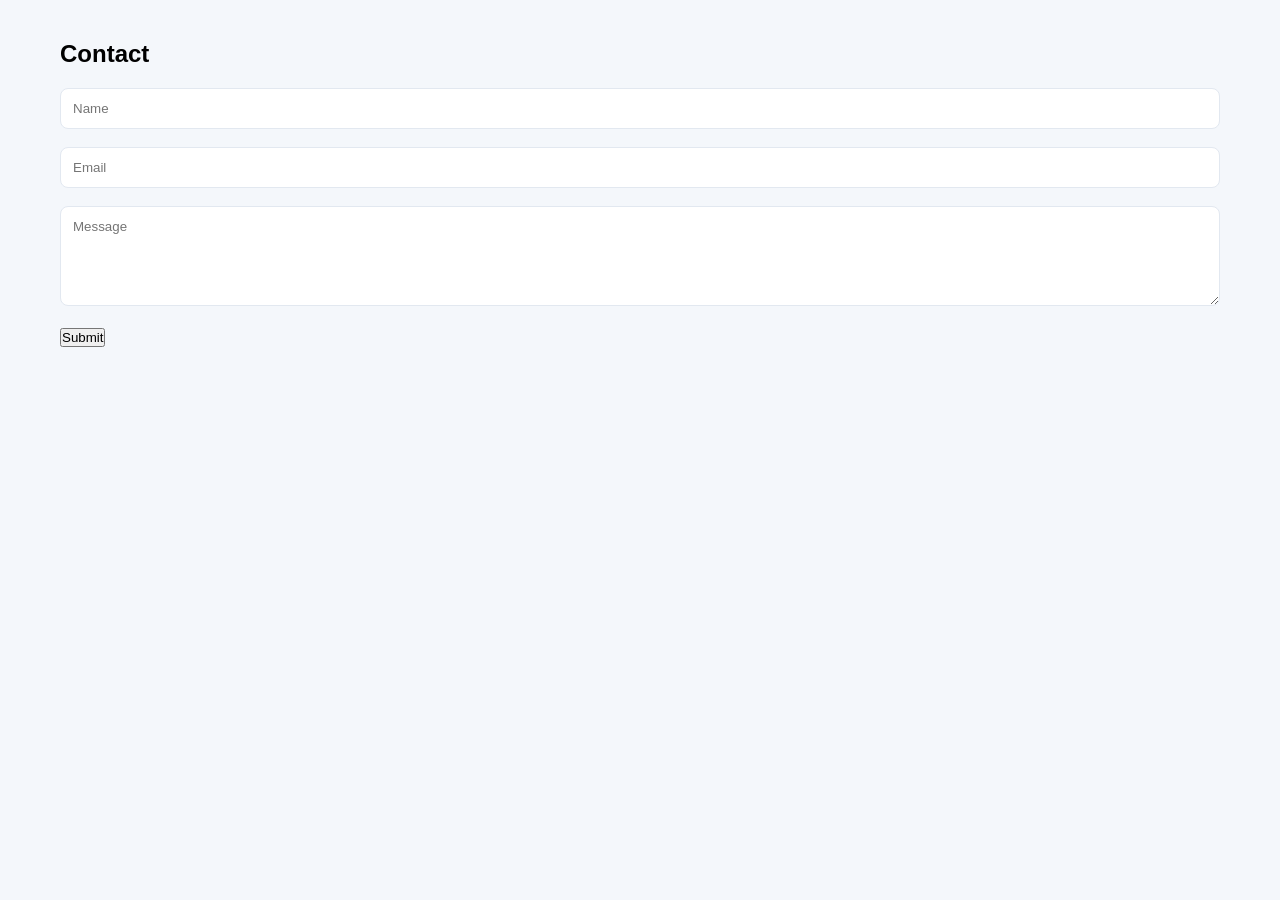
<file: contact.html>
<!DOCTYPE html>
<html>
<head>
    <title>Contact</title>
    <link rel="stylesheet" href="style.css">
</head>
<body>

<!-- NAVBAR -->

<div class="container">
    <h2>Contact</h2>
    <input type="text" placeholder="Name"><br><br>
    <input type="email" placeholder="Email"><br><br>
    <textarea placeholder="Message"></textarea><br><br>
    <button>Submit</button>
</div>

<script src="script.js"></script>
</body>
</html>
</file>
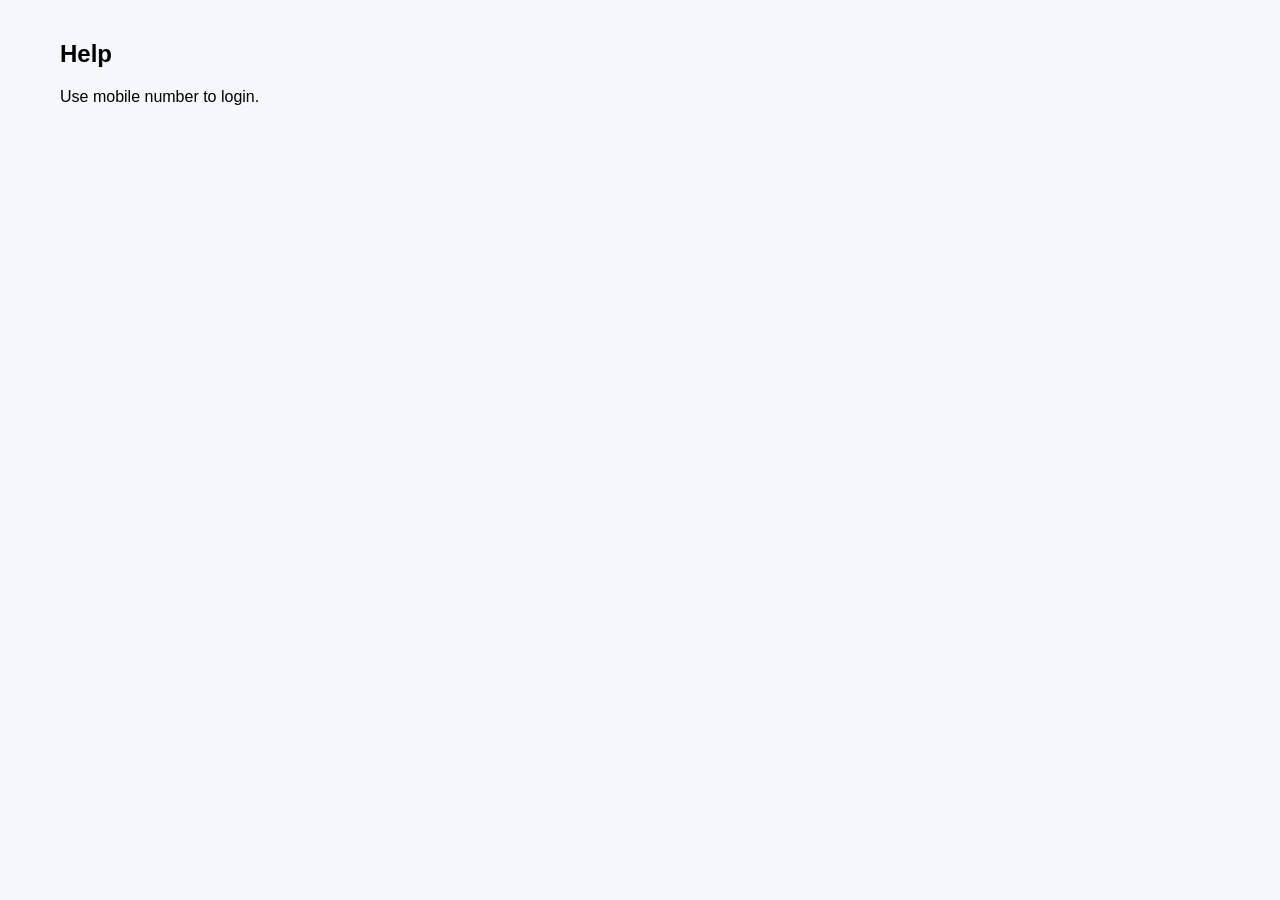
<file: help.html>
<!DOCTYPE html>
<html>
<head>
    <title>Help</title>
    <link rel="stylesheet" href="style.css">
</head>
<body>

<!-- NAVBAR -->

<div class="container">
    <h2>Help</h2>
    <p>Use mobile number to login.</p>
</div>

<script src="script.js"></script>
</body>
</html>
</file>
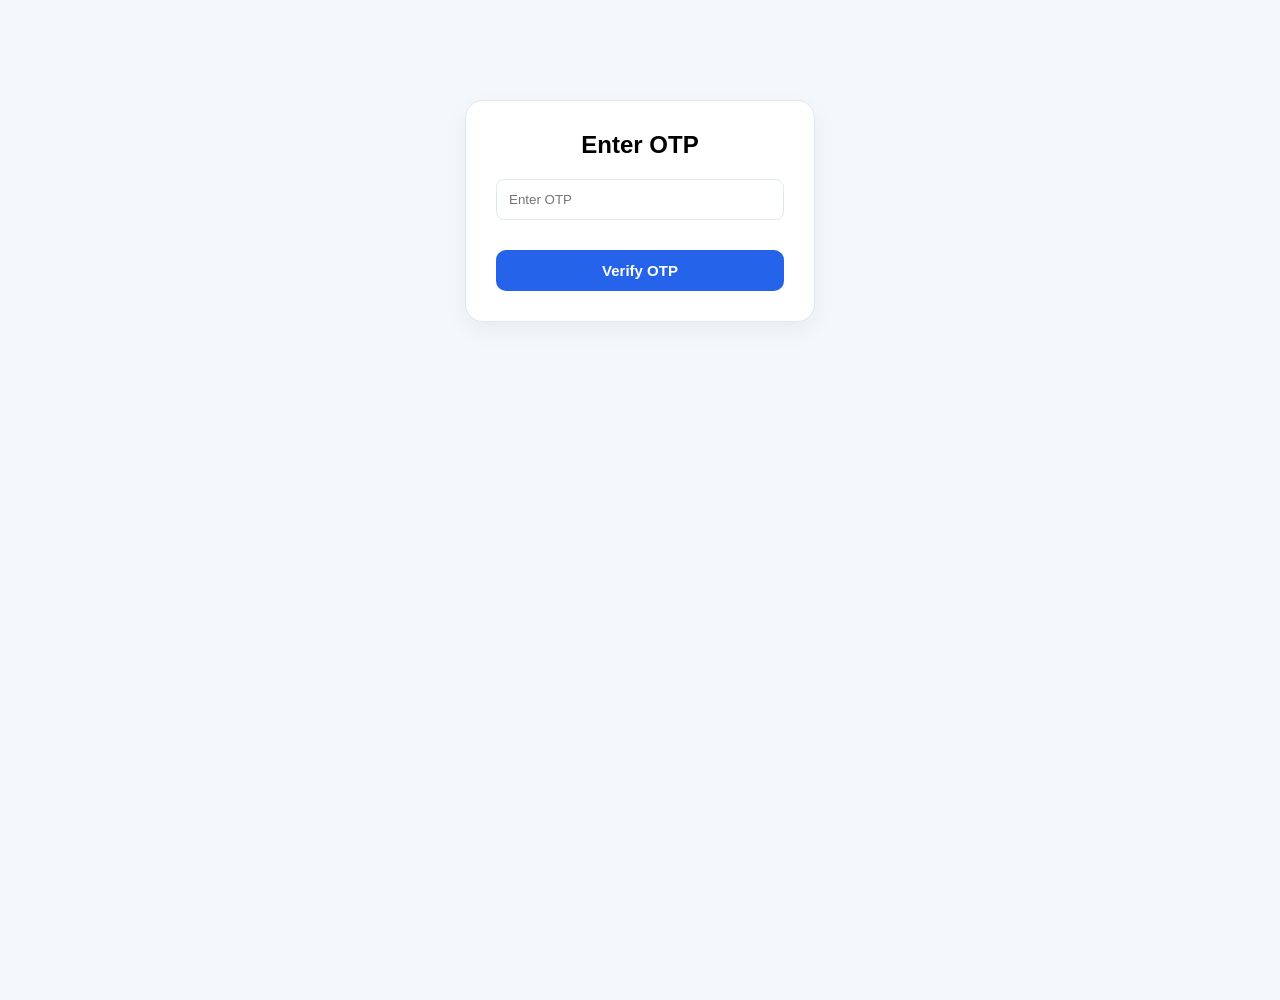
<file: otp.html>
<!DOCTYPE html>
<html>
<head>
  <title>OTP Verification</title>
  <link rel="stylesheet" href="style.css">
</head>
<body>

<div class="card" style="margin:100px auto; text-align:center; width:350px;">
  <h2>Enter OTP</h2>

  <input type="text" id="otpInput" placeholder="Enter OTP" maxlength="4"><br><br>

  <button class="btn" onclick="checkOTP()">Verify OTP</button>
</div>

<script src="script.js"></script>

<script>
  const otp = Math.floor(1000 + Math.random() * 9000);

  localStorage.setItem("otp", otp);

  setTimeout(() => {
    alert("📩 OTP sent to your mobile number");
    alert("Your OTP is: " + otp);
  }, 800);
</script>

</body>
</html>
</file>
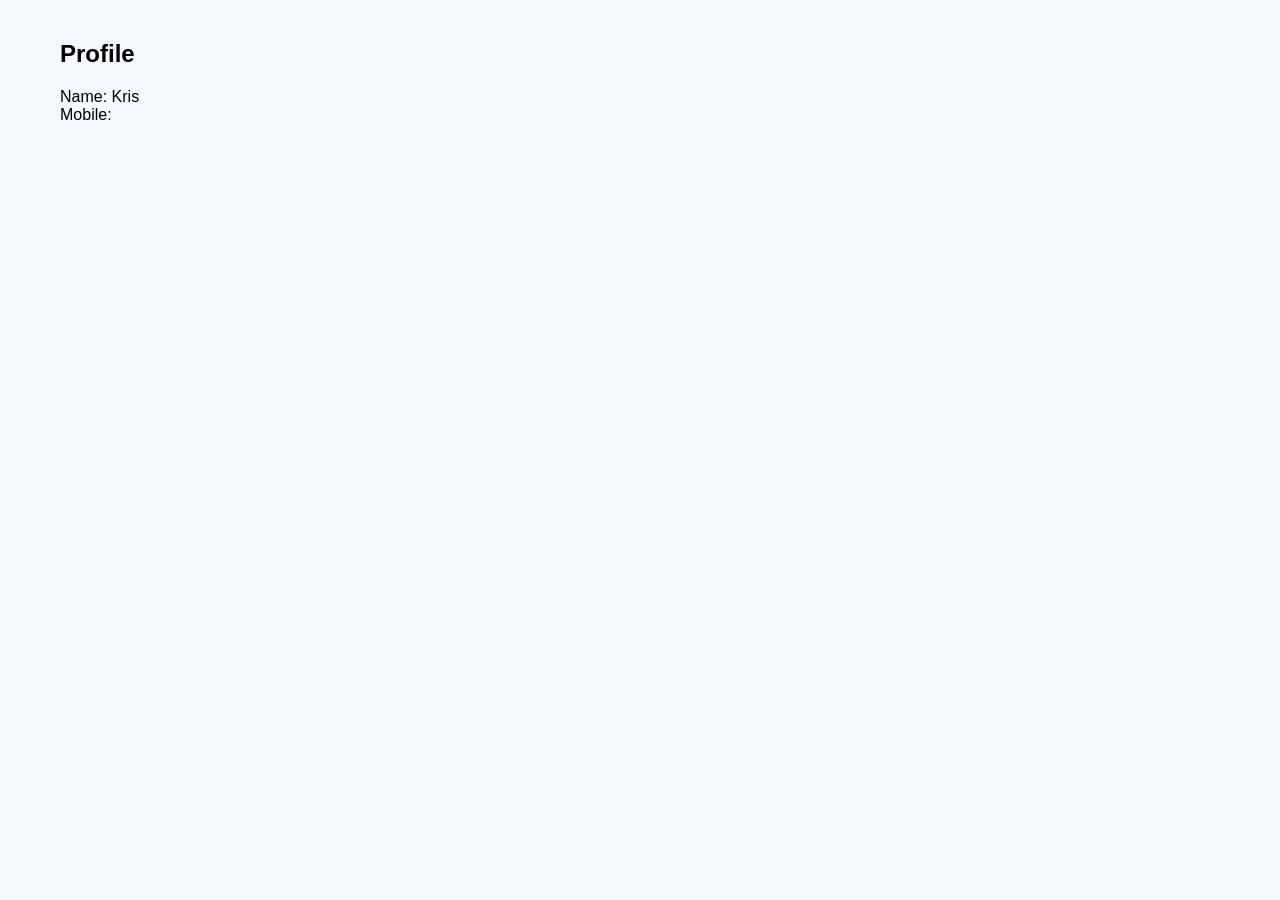
<file: profile.html>
<!DOCTYPE html>
<html>
<head>
    <title>Profile</title>
    <link rel="stylesheet" href="style.css">
</head>
<body onload="checkLogin()">

<!-- COPY SAME NAVBAR FROM index.html -->

<div class="container">
    <h2>Profile</h2>
    <p>Name: Kris</p>
    <p>Mobile: <span id="mobile"></span></p>
</div>

<script src="script.js"></script>

<script>
document.getElementById("mobile").innerText =
    localStorage.getItem("mobile");
</script>

</body>
</html>
</file>
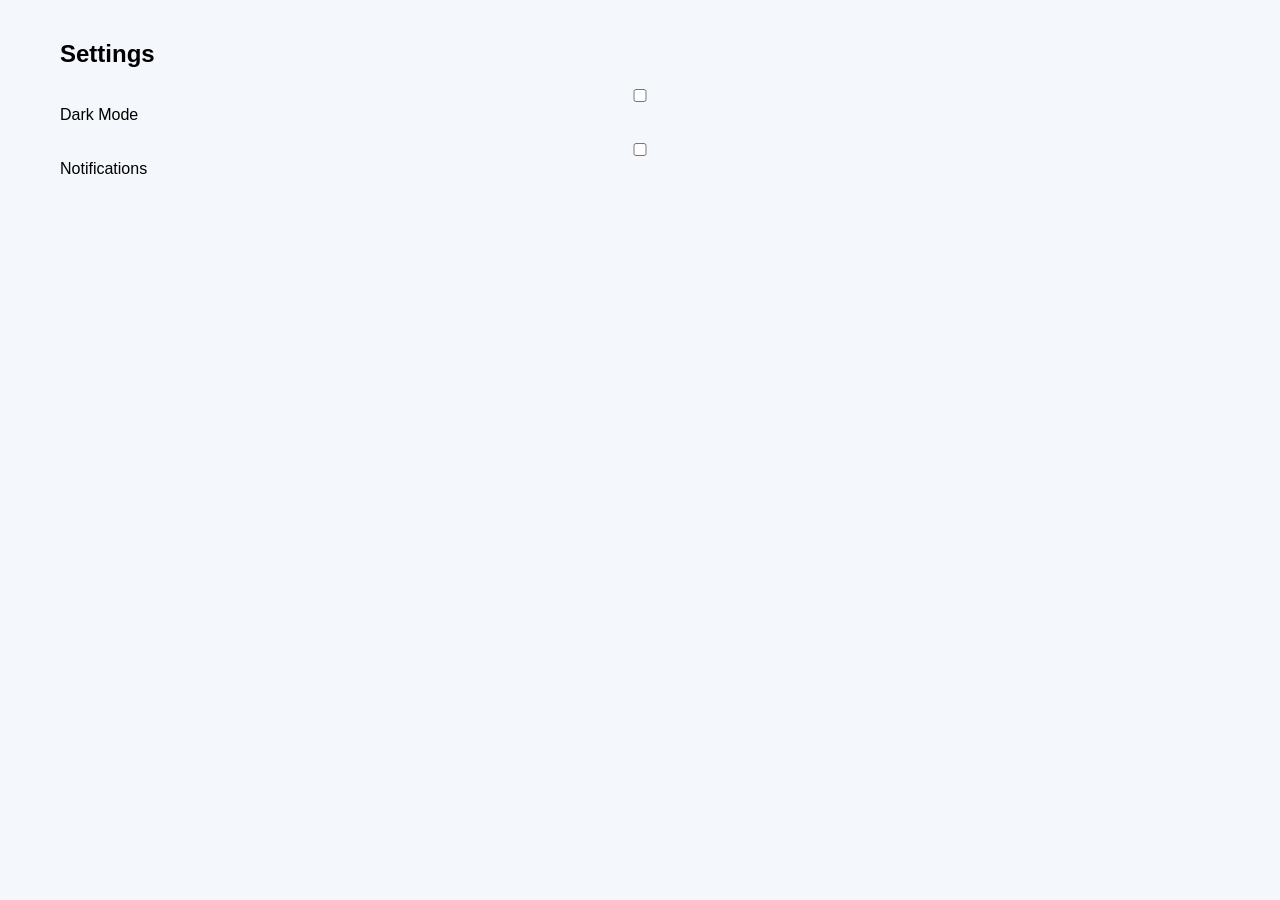
<file: settings.html>
<!DOCTYPE html>
<html>
<head>
    <title>Settings</title>
    <link rel="stylesheet" href="style.css">
</head>
<body>

<!-- NAVBAR -->

<div class="container">
    <h2>Settings</h2>
    <label><input type="checkbox"> Dark Mode</label><br><br>
    <label><input type="checkbox"> Notifications</label>
</div>

<script src="script.js"></script>
</body>
</html>
</file>
<file: style.css>
* {
  margin: 0;
  padding: 0;
  box-sizing: border-box;
  font-family: 'Inter', sans-serif;
}

body {
  height: 100vh;
  background: linear-gradient(120deg, #f8fafc, #e2e8f0);
}

/* NAV */
.nav {
  display: flex;
  justify-content: space-between;
  align-items: center;
  padding: 25px 60px;
}

.logo {
  display: flex;
  align-items: center;
  gap: 10px;
}

.logo-box {
  width: 34px;
  height: 34px;
  border-radius: 10px;
  background: linear-gradient(135deg, #2563eb, #60a5fa);
  color: #fff;
  display: flex;
  align-items: center;
  justify-content: center;
  font-weight: bold;
}

.logo-text {
  position: relative;
  font-weight: 800;
  font-size: 22px;

  background: linear-gradient(90deg, #2563eb, #06b6d4);
  -webkit-background-clip: text;
  -webkit-text-fill-color: transparent;

  cursor: pointer;
}

.logo-text::after {
  content: "";
  position: absolute;
  left: 0;
  bottom: -4px;
  width: 0%;
  height: 2px;
  background: #2563eb;
  transition: 0.4s;
}

.logo:hover .logo-text::after {
  width: 100%;
}

/* RIGHT */
.nav-right {
  display: flex;
  align-items: center;
  gap: 20px;
}

.nav-right a {
  text-decoration: none;
  color: #475569;
}

.nav-right a:hover {
  color: #2563eb;
}

.nav-link {
  position: relative;
  text-decoration: none;
  color: #475569;
  font-weight: 500;
  padding: 4px 2px;
  transition: 0.3s;
}

.nav-link::after {
  content: "";
  position: absolute;
  left: 0;
  bottom: -3px;
  width: 0%;
  height: 2px;
  background: #2563eb;
  transition: 0.3s;
}

.nav-link:hover {
  color: #2563eb;
}

.nav-link:hover::after {
  width: 100%;
}

/* AVATAR */
.avatar-container {
  position: relative;
}

.avatar {
  width: 36px;
  height: 36px;
  border-radius: 50%;
  background: linear-gradient(135deg, #2563eb, #60a5fa);
  color: white;
  display: flex;
  align-items: center;
  justify-content: center;
  cursor: pointer;
}

/* MENU */
.menu {
  position: absolute;
  top: 50px;
  right: 0;
  width: 220px;
  background: white;
  border-radius: 15px;
  box-shadow: 0 15px 40px rgba(0,0,0,0.12);

  opacity: 0;
  transform: translateY(-10px);
  pointer-events: none;
  transition: 0.3s;
}

.menu.show {
  opacity: 1;
  transform: translateY(0);
  pointer-events: auto;
}

.menu-item {
  display: flex;
  align-items: center;
  gap: 12px;
  padding: 14px 16px;
  cursor: pointer;
}

.menu-item i {
  width: 18px;
  height: 18px;
  color: #444;
}

.menu-item:hover {
  background: #f1f5f9;
}

.menu-item:hover i {
  color: #2563eb;
}

/* MAIN */
.main {
  display: flex;
  justify-content: space-between;
  align-items: center;
  padding: 60px;
}

.left {
  width: 50%;
}

.left h1 {
  font-size: 72px;
  font-weight: 800;
  line-height: 1.18;
  letter-spacing: -1px;

  background: linear-gradient(90deg, #0f172a, #2563eb);
  -webkit-background-clip: text;
  -webkit-text-fill-color: transparent;
}

.desc {
  margin: 20px 0;
  color: #64748b;
}

.features div {
  margin: 10px 0;
}

/* 🔥 FIXED CARD */
.card {
  width: 340px;
  padding: 30px;
  border-radius: 18px;
  background: #ffffff;
  border: 1px solid #e2e8f0;
  box-shadow: 0 8px 25px rgba(0,0,0,0.05);
}

/* 🔥 FIXED INPUT */
.mobile-input {
  display: flex;
  align-items: center;
  gap: 8px;

  background: #f8fafc;
  padding: 8px 12px;   /* 🔥 reduced height */

  border-radius: 10px;
  border: 1.5px solid #cbd5f5;

  transition: all 0.2s ease;
}


/* focus */
.mobile-input:focus-within {
  border-color: #2563eb;
  box-shadow: 0 0 0 2px rgba(37, 99, 235, 0.12);
}

.mobile-input input {
  border: none;
  outline: none;
  background: transparent;

  font-size: 14px;
  height: 18px;        /* 🔥 tight height */
  line-height: 18px;

  width: 100%;
}
/* 🔥 FIXED BUTTON */
.btn {
  width: 100%;
  padding: 12px;

  border: none;
  border-radius: 10px;

  background: #2563eb;
  color: white;

  font-size: 15px;
  font-weight: 600;

  cursor: pointer;
  transition: all 0.2s ease;

  margin-top: 12px;
}

.btn:hover {
  background: #1d4ed8;
}

.btn:active {
  transform: scale(0.98);
}

/* FEATURES */
.features {
  margin-top: 25px;
  padding-left: 0;
  list-style: none;
}

.features li {
  position: relative;
  padding-left: 28px;
  margin-bottom: 14px;
  font-size: 15px;
  color: #334155;
  transition: 0.3s;
}

.features li::before {
  content: "";
  position: absolute;
  left: 0;
  top: 7px;
  width: 10px;
  height: 10px;
  border-radius: 50%;
  background: #2563eb;
}

.features li:hover {
  transform: translateX(6px);
  color: #0f172a;
}

/* BACKGROUND EFFECT */
:root {
  --primary-font: 'Cursive', 'Brush Script MT', sans-serif;
}

.bio-pay-wrapper {
  position: fixed;
  inset: 0;
  display: flex;
  align-items: center;
  justify-content: center;
  z-index: -1;
  background-color: #f0f7ff;
  opacity: 0.25;
}

.logo-signature {
  width: 70%;
  max-width: 800px;
}

.signature-text {
  font-family: var(--primary-font);
  font-size: 80px;
  fill: url(#bioGradient);
  stroke: url(#bioGradient);
  stroke-width: 2;
  stroke-dasharray: 1000;
  stroke-dashoffset: 1000;
  animation: writeLogo 6s ease-in-out infinite alternate, fill-delay 12s infinite;
}

@keyframes writeLogo {
  to {
    stroke-dashoffset: 0;
  }
}

@keyframes fill-delay {
  0%, 40% { fill-opacity: 0; }
  100% { fill-opacity: 1; }
}

/* FORM */
.container {
  padding: 40px 60px;
}

input, textarea {
  width: 100%;
  padding: 12px;
  border-radius: 8px;
  border: 1px solid #e2e8f0;
}

textarea {
  min-height: 100px;
}

h2 {
  margin-bottom: 20px;
}

@media (max-width: 900px) {
  .main {
    flex-direction: column;
    gap: 40px;
  }

  .left {
    width: 100%;
  }

  .card {
    width: 100%;
  }
}
.card label {
  display: block;
  margin-bottom: 10px;  /* 🔥 add space below label */
}
body {
  margin: 0;
  font-family: "Segoe UI", Arial;
  background: #f4f7fb;
}

/* ================= HEADER ================= */
.header {
  display: flex;
  justify-content: space-between;
  align-items: center;
  padding: 15px 40px;
  background: white;
}

.logo {
  display: flex;
  align-items: center;
  font-weight: 600;
}

.logo-b {
  width: 35px;
  height: 35px;
  background: linear-gradient(135deg,#3b82f6,#60a5fa);
  color: white;
  border-radius: 10px;
  display: flex;
  justify-content: center;
  align-items: center;
  margin-right: 10px;
}

nav a {
  margin: 0 15px;
  cursor: pointer;
}

.active {
  color: #2563eb;
  font-weight: bold;
}

.right {
  display: flex;
  align-items: center;
  gap: 15px;
}

/* ================= TOP ================= */
.top {
  display: flex;
  justify-content: space-between;
  padding: 30px 40px;
}

.status {
  color: green;
}

/* ================= GRID ================= */
.grid {
  display: grid;
  grid-template-columns: 2fr 1fr;
  gap: 20px;
  padding: 20px 40px;
}

/* ================= BALANCE CARD ================= */
.balance {
  background: linear-gradient(135deg,#1e40af,#2563eb);
  color: white;
  padding: 30px;
  border-radius: 20px;
}

.balance-row {
  display: flex;
  justify-content: space-between;
  align-items: center;
}

.balance h1 {
  font-size: 32px;
}

.eye {
  font-size: 22px;
  cursor: pointer;
}

.balance-bottom {
  display: flex;
  gap: 15px;
  margin-top: 20px;
}

.tag {
  background: rgba(255,255,255,0.2);
  padding: 6px 14px;
  border-radius: 20px;
  font-size: 12px;
}

/* ================= BIO READY ================= */
.bio {
  background: white;
  padding: 25px;
  border-radius: 20px;
  text-align: center;
}

.icon-box {
  background: #eef2ff;
  padding: 18px;
  border-radius: 20px;
  display: inline-block;
}

.icon-box i {
  font-size: 30px;
  color: #2563eb;
}

.bio h3 {
  margin-top: 15px;
}

.bio p {
  font-size: 14px;
  color: gray;
}

.bio button {
  margin-top: 15px;
  padding: 12px 25px;
  border-radius: 30px;
  background: #0f172a;
  color: white;
  border: none;
  cursor: pointer;
}

/* ================= ACTION CARDS ================= */
.actions {
  display: flex;
  gap: 20px;
  padding: 20px 40px;
}

.action {
  flex: 1;
  background: #f1f5f9;
  padding: 30px;
  border-radius: 20px;
  text-align: center;
  transition: 0.3s;
}

.action i {
  font-size: 28px;
  margin-bottom: 10px;
}

.action:hover {
  transform: translateY(-5px);
}

.active-card {
  border: 2px solid #2563eb;
  background: white;
}

/* ================= ACTIVITY ================= */
.activity {
  padding: 20px 40px;
}

.activity h3 {
  margin-bottom: 10px;
}

.txn {
  background: white;
  padding: 15px;
  margin-top: 10px;
  border-radius: 10px;
  display: flex;
  justify-content: space-between;
}

.red {
  color: red;
}

.green {
  color: green;
}

/* ================= PROMO ================= */
.promo {
  margin: 30px 40px;
  padding: 40px;
  border-radius: 20px;
  background: linear-gradient(135deg,#001f3f,#003366);
  color: white;
}

.promo h1 {
  font-size: 42px;
  line-height: 1.2;
}

.promo p {
  color: #cbd5e1;
}

.promo button {
  margin-top: 20px;
  padding: 14px 28px;
  border-radius: 30px;

  background: linear-gradient(135deg, #2563eb, #3b82f6);
  color: white;

  border: none;
  cursor: pointer;

  font-weight: 600;
  letter-spacing: 0.5px;

  transition: all 0.3s ease;
}

.promo button:hover {
  transform: scale(1.08);
  box-shadow: 0 10px 25px rgba(37,99,235,0.4);
}

.promo button:active {
  transform: scale(0.95);
}

/* ================= POPUP ================= */
.popup {
  display: none;
  position: fixed;
  width: 100%;
  height: 100%;
  background: rgba(0,0,0,0.5);
  animation: fadeIn 0.3s ease;
}

@keyframes fadeIn {
  from { opacity: 0; }
  to { opacity: 1; }
}
.popup-box {
  background: white;
  width: 320px;
  margin: 150px auto;
  padding: 25px;
  border-radius: 20px;
  text-align: center;
}

/* ================= FINGERPRINT ================= */
.fingerprint-ring {
  width: 120px;
  height: 120px;
  margin: auto;
  border-radius: 50%;
  background: rgba(37,99,235,0.1);
  display: flex;
  justify-content: center;
  align-items: center;
}

.fingerprint {
  width: 70px;
  height: 70px;
  border-radius: 50%;
  background: radial-gradient(circle,#2563eb,#1e40af);
  animation: pulse 1.2s infinite;
   box-shadow: 0 0 20px rgba(37,99,235,0.6);
}

@keyframes pulse {
  0% { transform: scale(1);}
  50% { transform: scale(1.1);}
  100% { transform: scale(1);}
}

/* ================= RESPONSIVE ================= */
@media (max-width: 900px) {
  .grid {
    grid-template-columns: 1fr;
  }

  .actions {
    flex-direction: column;
  }
}
/* ===== PREMIUM CARD EFFECT ===== */
.action {
  box-shadow: 0 10px 25px rgba(0,0,0,0.05);
}

.action:hover {
  transform: translateY(-8px) scale(1.03);
  box-shadow: 0 15px 40px rgba(37,99,235,0.25);
}

.active-card {
  border: 2px solid #2563eb;
  background: white;
  box-shadow: 0 15px 40px rgba(37,99,235,0.3);
}
/* ===== ICON IMPROVEMENT ===== */
.action i {
  font-size: 30px;
  color: #2563eb;
  transition: 0.3s;
}

.action:hover i {
  transform: scale(1.2);
}
#balance {
  font-size: 28px;
  font-weight: bold;
  letter-spacing: 4px;
  transition: 0.3s ease;
}
/* CARD FIX */
.balance-card {
    backdrop-filter: blur(10px);
  background: linear-gradient(135deg,#1e3a8a,#2563eb);
  padding: 18px 22px;   /* 🔥 reduced */
  border-radius: 20px;
  color: white;
}
/* BALANCE TEXT */
#balance {
  font-size: 26px;      /* smaller */
  margin-top: 6px;
}
/* TOP */
.top-row {
  display: flex;
  justify-content: space-between;
  align-items: center;
}

.balance-card:hover {
  transform: translateY(-5px);
  box-shadow: 0 15px 40px rgba(37,99,235,0.3);
}

.balance-title {
  font-size: 14px;
  opacity: 0.8;
}

.balance-row {
  display: flex;
  justify-content: space-between;
  align-items: center;
  margin-top: 10px;
}

/* BALANCE */
#balance {
  font-size: 26px;      /* smaller */
  margin-top: 6px;
}

/* INFO SECTION */
.balance-info {
  display: flex;
  justify-content: space-between;
  margin-top: 12px;     /* reduced */
}
/* TEXT SIZE */
.info-box p {
  font-size: 11px;
  opacity: 0.7;
}

.info-box p {
  font-size: 12px;
  opacity: 0.7;
}

.info-box h4 {
  margin-top: 5px;
}

/* PROGRESS BAR */
.progress-bar {
  margin-top: 10px;
  height: 4px;          /* thinner */
  background: rgba(255,255,255,0.2);
  border-radius: 10px;
}

.progress-fill {
  width: 65%;
  height: 100%;
  background: white;
}

@keyframes fillAnim {
  from { width: 0; }
  to { width: 65%; }
}
.eye {
  font-size: 22px;
  cursor: pointer;
}

/* FULL SCREEN DARK OVERLAY */
.pin-popup {
  display: none;          /* keep hidden by default */
  position: fixed;
  top: 0;
  left: 0;

  width: 100%;
  height: 100%;

  background: rgba(0,0,0,0.6);
  backdrop-filter: blur(6px);

  justify-content: center;
  align-items: center;

  z-index: 999;
}
/* POPUP BOX */
.pin-box {
  background: white;
  padding: 30px;
  border-radius: 20px;
  width: 300px;

  text-align: center;

  animation: scaleIn 0.3s ease;
}

/* ANIMATION */
@keyframes scaleIn {
  from { transform: scale(0.8); opacity: 0; }
  to { transform: scale(1); opacity: 1; }
}

/* TITLE */
.pin-box h2 {
  margin-bottom: 15px;
}

/* INPUT */
.pin-box input {
  width: 100%;
  padding: 12px;
  font-size: 20px;

  text-align: center;
  border-radius: 12px;
  border: 1px solid #ddd;

  letter-spacing: 6px;
}

/* BUTTON */
.pin-box button {
  margin-top: 20px;
  width: 100%;
  padding: 12px;

  border-radius: 25px;
  border: none;

  background: linear-gradient(135deg,#2563eb,#3b82f6);
  color: white;

  font-weight: 600;
  cursor: pointer;
  transition: 0.3s;
}

.pin-box button:hover {
  transform: scale(1.05);
}

.pin-box button:active {
  transform: scale(0.95);
}
/* ================= PROMO ================= */

.promo{
  margin: 30px 20px;
  padding: 05px 35px;
  border-radius: 30px;
  background: linear-gradient(135deg,#001f4d,#002966);
  display: flex;
  justify-content: space-between;
  align-items: center;
  overflow: hidden;
  position: relative;
  min-height: 320px; /* reduced height */
}

/* LEFT */

.promo-left{
  width: 52%;
}

.reward-tag{
  display: inline-block;
  padding: 10px 20px;
  border-radius: 30px;
  background: rgba(37,99,235,0.25);
  color: #dbeafe;
  font-size: 12px;
  letter-spacing: 2px;
  margin-bottom: 25px;
}

.promo-left h1{
  font-size: 28px; /* smaller */
  line-height: 1.2;
  color: white;
  margin-bottom: 20px;
}

.promo-left p{
  color: #94a3b8;
  width: 90%;
  line-height: 1.8;
  font-size: 14px;
}

.promo-left button{
  margin-top: 30px;
  padding: 15px 30px;
  border: none;
  border-radius: 40px;
  background: linear-gradient(90deg,#2563eb,#3b82f6);
  color: white;
  font-weight: bold;
  font-size: 15px;
  cursor: pointer;
  transition: 0.3s;
}

.promo-left button:hover{
  transform: scale(1.05);
}

/* RIGHT */

.promo-right{
  width: 40%;
  height: 350px;
  position: relative;
  display: flex;
  justify-content: center;
  align-items: center;
}

/* PHONE */

.phone{
  width: 130px; /* smaller */
  height: 240px;
  border-radius: 40px;
  padding: 7px;
  background: linear-gradient(145deg,#1e293b,#0f172a);
  box-shadow:
    0 0 40px rgba(37,99,235,0.45),
    inset 0 0 20px rgba(255,255,255,0.08);
  animation: floatPhone 3s ease-in-out infinite;
}

.phone-screen{
  width: 100%;
  height: 100%;
  border-radius: 35px;
  background: radial-gradient(circle at top,#0f172a,#020617);
  display: flex;
  justify-content: center;
  align-items: center;
}

.phone-screen i{
  font-size: 45px;
  color: #2563eb;
  animation: pulseIcon 1.5s infinite;
}

/* FLOATING */

.floating{
  position: absolute;
  padding: 10px 16px;
  border-radius: 13px;
  font-weight: 600;
  color: white;
  backdrop-filter: blur(10px);
  border: 1px solid rgba(255,255,255,0.1);
}

/* SECURED */

.secured{
  left: 35px;
  top: 75px;
  background: rgba(255,255,255,0.1);
  animation: moveSecure 2s ease-in-out infinite;
}

/* INSTANT */

.instant{
  right: 15px;
  top: 95px;
  background: #2563eb;
  animation: moveInstant 2s ease-in-out infinite;
}

/* DOTS */

.dot{
  position: absolute;
  width: 28px;
  height: 28px;
  border-radius: 50%;
  background: rgba(255,255,255,0.18);
}

.left-dot{
  left: 80px;
  top: 170px;
}

.right-dot{
  right: 90px;
  top: 210px;
}

/* ================= ANIMATIONS ================= */

@keyframes floatPhone{

  0%{
    transform: translateY(0px);
  }

  50%{
    transform: translateY(-12px);
  }

  100%{
    transform: translateY(0px);
  }
}

/* ICON */

@keyframes pulseIcon{

  0%{
    transform: scale(1);
    opacity: 1;
  }

  50%{
    transform: scale(1.15);
    opacity: 0.7;
  }

  100%{
    transform: scale(1);
    opacity: 1;
  }
}

/* SECURED FLOAT */

@keyframes moveSecure{

  0%{
    transform: translateX(0px);
  }

  50%{
    transform: translateX(-10px);
  }

  100%{
    transform: translateX(0px);
  }
}

/* INSTANT FLOAT */

@keyframes moveInstant{

  0%{
    transform: translateX(0px);
  }

  50%{
    transform: translateX(10px);
  }

  100%{
    transform: translateX(0px);
  }
}

.pay-box{
    width: 360px;

    background: white;

    border-radius: 28px;

    padding: 28px;

    animation: popupShow 0.3s ease;
}

.pay-top{
    display: flex;
    justify-content: space-between;
    align-items: center;

    margin-bottom: 25px;
}

.pay-top h2{
    font-size: 28px;
    color: #021b4e;
}

.pay-top i{
    font-size: 28px;
    cursor: pointer;
}

.pay-box input,
.pay-box textarea{
    width: 100%;

    padding: 16px;

    margin-bottom: 18px;

    border-radius: 14px;

    border: 1px solid #dbe3ff;

    outline: none;

    font-size: 15px;
}

.pay-box textarea{
    height: 90px;
    resize: none;
}

.pay-box button{
    width: 100%;

    padding: 16px;

    border: none;

    border-radius: 16px;

    background: linear-gradient(90deg,#1559ff,#4f8cff);

    color: white;

    font-weight: 700;

    cursor: pointer;

    transition: 0.3s;
}

.pay-box button:hover{
    transform: translateY(-3px);
}

@keyframes popupShow{
    from{
        transform: scale(0.8);
        opacity: 0;
    }

    to{
        transform: scale(1);
        opacity: 1;
    }
}
/* RECEIPT POPUP */

.receipt-popup{
    position: fixed;
    inset: 0;

    background: rgba(0,0,0,0.45);

    display: none;
    justify-content: center;
    align-items: center;

    z-index: 9999;
}

.receipt-box{
    width: 380px;

    background: white;

    border-radius: 32px;

    padding: 35px;

    text-align: center;

    animation: popupShow 0.35s ease;
}

.success-icon{
    width: 85px;
    height: 85px;

    margin: auto;

    border-radius: 50%;

    background: #e8fff0;

    display: flex;
    justify-content: center;
    align-items: center;

    margin-bottom: 18px;
}

.success-icon i{
    font-size: 45px;
    color: #16a34a;
}

.receipt-box h2{
    color: #021b4e;
    margin-bottom: 10px;
}

.receipt-box h1{
    font-size: 42px;
    color: #1559ff;

    margin-bottom: 10px;
}

.receipt-box p{
    color: #666;
    margin-bottom: 25px;
}

.receipt-details{
    background: #f4f7ff;

    border-radius: 18px;

    padding: 18px;

    margin-bottom: 25px;
}

.detail{
    display: flex;
    justify-content: space-between;

    margin-bottom: 14px;
}

.detail:last-child{
    margin-bottom: 0;
}

.receipt-buttons{
    display: flex;
    gap: 14px;
}

.receipt-buttons button{
    flex: 1;

    padding: 14px;

    border: none;

    border-radius: 14px;

    cursor: pointer;

    font-weight: 700;
}

.share-btn{
    background: #25D366;
    color: white;
}

.done-btn{
    background: #1559ff;
    color: white;
}
/* POPUPS */

.action{
    flex: 1;
    background: #f1f5f9;
    padding: 30px;
    border-radius: 20px;
    text-align: center;
    transition: 0.3s;
    cursor: pointer;
}
/* =========================
   POPUP FIX
========================= */

.pay-popup,
.popup,
.receipt-popup{
    display: none;

    position: fixed;
    inset: 0;

    background: rgba(0,0,0,0.55);

    justify-content: center;
    align-items: center;

    z-index: 999999;
}


/* PAY BOX */

.pay-box{
    width: 400px;

    background: white;

    padding: 30px;

    border-radius: 25px;

    position: relative;

    z-index: 999999;
}


/* BIOMETRIC */

.popup-box{
    width: 420px;

    background: white;

    border-radius: 30px;

    padding: 35px;

    position: relative;

    z-index: 999999;
}


/* RECEIPT */

.receipt-box{
    width: 500px;

    background: white;

    border-radius: 30px;

    padding: 35px;

    position: relative;

    z-index: 999999;
}


/* BUTTON FIX */

button{
    cursor: pointer;
}
/* =========================
POPUP BACKGROUND
========================= */

.popup{
    position:fixed;
    inset:0;

    background:rgba(15,23,42,.55);

    backdrop-filter:blur(8px);

    display:none;
    align-items:center;
    justify-content:center;

    z-index:9999;

    animation:fadeIn .3s ease;
}

/* =========================
POPUP BOX
========================= */

.popup-box{

    width:430px;

    background:#ffffff;

    border-radius:32px;

    padding:38px 34px;

    text-align:center;

    position:relative;

    overflow:hidden;

    box-shadow:
    0 30px 80px rgba(0,0,0,.22);

    animation:popupUp .35s ease;
}

/* glow */

.popup-box::before{

    content:"";

    position:absolute;

    width:220px;
    height:220px;

    background:
    radial-gradient(circle,
    rgba(37,99,235,.10),
    transparent 70%);

    top:-80px;
    right:-70px;

    pointer-events:none;
}

/* =========================
TITLE
========================= */

.popup-box h2{

    font-size:32px;

    color:#071a52;

    font-weight:800;

    margin-bottom:14px;

    letter-spacing:-1px;
}

.popup-box p{

    color:#64748b;

    font-size:16px;

    line-height:1.6;

    margin-bottom:26px;
}

/* =========================
SCAN AREA
========================= */

.scan-area{

    position:relative;

    width:190px;
    height:190px;

    margin:auto;
    margin-bottom:28px;

    display:flex;
    align-items:center;
    justify-content:center;
}

/* =========================
OUTER RINGS
========================= */

.scan-ring{

    position:absolute;

    inset:0;

    border-radius:50%;

    border:6px solid rgba(37,99,235,.12);

    border-top:6px solid #2563eb;

    animation:ringRotate 4s linear infinite;
}

/* second ring */

.second-ring{

    width:150px;
    height:150px;

    inset:auto;

    border-top-color:#60a5fa;

    animation-direction:reverse;

    animation-duration:3s;
}

/* =========================
CENTER CORE
========================= */

.scan-core{

    position:relative;

    width:100px;
    height:100px;

    border-radius:50%;

    background:
    linear-gradient(
    135deg,
    #2563eb,
    #60a5fa
    );

    display:flex;
    align-items:center;
    justify-content:center;

    overflow:hidden;

    box-shadow:
    0 0 35px rgba(37,99,235,.45);
}

/* pulse */

.pulse-circle{

    position:absolute;

    width:100%;
    height:100%;

    border-radius:50%;

    background:
    rgba(255,255,255,.18);

    animation:pulse 2s infinite;
}

/* fingerprint */

.fingerprint{

    position:relative;

    z-index:5;

    font-size:52px;

    color:white;

    animation:fingerGlow 2s infinite;
}

/* =========================
SCAN LINE
========================= */

.scan-line{

    position:absolute;

    width:100%;
    height:5px;

    background:
    linear-gradient(
    90deg,
    transparent,
    rgba(255,255,255,.9),
    transparent
    );

    border-radius:20px;

    box-shadow:
    0 0 18px rgba(255,255,255,.8);

    animation:scanMove 2s infinite;
}

/* =========================
STATUS
========================= */

.scan-status{

    font-size:18px;

    color:#2563eb;

    font-weight:700;

    margin-bottom:6px;
}

.scan-note{

    color:#64748b;

    font-size:14px;

    margin-bottom:28px;
}

/* =========================
BUTTONS
========================= */

.popup-actions{

    display:flex;

    gap:14px;
}

/* shared */

.cancel-btn,
.auth-btn{

    flex:1;

    height:54px;

    border:none;

    border-radius:16px;

    font-size:17px;

    font-weight:700;

    cursor:pointer;

    transition:.3s;
}

/* cancel */

.cancel-btn{

    background:#fff;

    border:2px solid #dbe4ff;

    color:#1e293b;
}

.cancel-btn:hover{

    transform:translateY(-2px);

    background:#f8fbff;
}

/* auth */

.auth-btn{

    color:#fff;

    background:
    linear-gradient(
    90deg,
    #2563eb,
    #60a5fa
    );

    box-shadow:
    0 12px 25px rgba(37,99,235,.25);
}

.auth-btn:hover{

    transform:translateY(-3px);
}

/* footer */

.popup-footer{

    margin-top:20px;

    color:#64748b;

    font-size:15px;
}

/* =========================
ANIMATIONS
========================= */

@keyframes ringRotate{

    100%{
        transform:rotate(360deg);
    }
}

@keyframes pulse{

    0%{
        transform:scale(1);
        opacity:.6;
    }

    70%{
        transform:scale(1.45);
        opacity:0;
    }

    100%{
        opacity:0;
    }
}

@keyframes scanMove{

    0%{
        top:-10px;
        opacity:0;
    }

    20%{
        opacity:1;
    }

    50%{
        top:45px;
    }

    100%{
        top:110px;
        opacity:0;
    }
}

@keyframes fingerGlow{

    0%{
        transform:scale(1);
        opacity:1;
    }

    50%{
        transform:scale(1.08);
        opacity:.85;
    }

    100%{
        transform:scale(1);
        opacity:1;
    }
}

@keyframes popupUp{

    from{
        transform:translateY(30px) scale(.95);
        opacity:0;
    }

    to{
        transform:translateY(0) scale(1);
        opacity:1;
    }
}

@keyframes fadeIn{

    from{
        opacity:0;
    }

    to{
        opacity:1;
    }
}
/* =========================
MODERN PAYMENT RECEIPT
========================= */

.receipt-popup{

    position:fixed;
    inset:0;

    background:rgba(15,23,42,.55);

    backdrop-filter:blur(10px);

    display:none;
    align-items:center;
    justify-content:center;

    z-index:99999;

    animation:fadeReceipt .3s ease;
}

/* =========================
RECEIPT BOX
========================= */

.receipt-box{

    width:520px;

    max-height:88vh;

    overflow-y:auto;

    background:#ffffff;

    border-radius:34px;

    padding:32px;

    position:relative;

    text-align:center;

    animation:receiptPop .4s ease;

    box-shadow:
    0 25px 80px rgba(0,0,0,.18);
}

/* hide scrollbar */

.receipt-box::-webkit-scrollbar{

    width:0;
}

/* =========================
CONFETTI
========================= */

.confetti{

    position:absolute;

    width:10px;
    height:18px;

    border-radius:10px;

    animation:confettiFloat 4s infinite ease-in-out;
}

.conf1{
    background:#22c55e;
    top:70px;
    left:70px;
}

.conf2{
    background:#2563eb;
    top:100px;
    right:100px;
}

.conf3{
    background:#facc15;
    top:130px;
    left:140px;
}

.conf4{
    background:#4ade80;
    top:120px;
    right:180px;
}

.conf5{
    background:#60a5fa;
    top:170px;
    right:70px;
}

/* =========================
SUCCESS ANIMATION
========================= */

.success-animation{

    position:relative;

    width:140px;
    height:140px;

    margin:auto;
    margin-bottom:22px;

    display:flex;
    align-items:center;
    justify-content:center;
}

/* outer pulse */

.success-ring{

    position:absolute;

    width:140px;
    height:140px;

    border-radius:50%;

    background:
    rgba(34,197,94,.10);

    animation:
    successPulse 2s infinite;
}

/* second ring */

.success-ring::before{

    content:"";

    position:absolute;

    inset:18px;

    border-radius:50%;

    border:5px solid rgba(34,197,94,.18);

    border-top-color:#22c55e;

    animation:
    ringRotate 3s linear infinite;
}

/* main circle */

.success-circle{

    position:relative;

    width:96px;
    height:96px;

    border-radius:50%;

    background:
    linear-gradient(
    135deg,
    #22c55e,
    #4ade80
    );

    display:flex;
    align-items:center;
    justify-content:center;

    box-shadow:
    0 15px 45px rgba(34,197,94,.40);

    animation:
    successScale .5s ease;
}

/* glow */

.success-circle::before{

    content:"";

    position:absolute;

    width:100%;
    height:100%;

    border-radius:50%;

    background:
    rgba(255,255,255,.18);

    animation:
    glowPulse 2s infinite;
}

/* tick */

.success-circle i{

    position:relative;

    z-index:2;

    color:#fff;

    font-size:56px;

    animation:
    tickBounce 1.5s infinite;
}

/* amount animation */

.receipt-box h1{

    font-size:72px;

    color:#22c55e;

    margin-bottom:26px;

    animation:
    amountReveal .8s ease;
}

/* =========================
RECEIVER CARD
========================= */

.receiver-card{

    background:#fff;

    border:1px solid #edf2ff;

    border-radius:24px;

    padding:18px;

    display:flex;

    align-items:center;

    justify-content:space-between;

    margin-bottom:24px;
}

/* avatar */

.receiver-avatar{

    width:70px;
    height:70px;

    border-radius:50%;

    background:
    linear-gradient(
    135deg,
    #2563eb,
    #60a5fa
    );

    display:flex;
    align-items:center;
    justify-content:center;

    color:#fff;

    font-size:28px;

    font-weight:700;
}

/* info */

.receiver-info{

    flex:1;

    text-align:left;

    margin-left:16px;
}

.receiver-info span{

    color:#64748b;

    font-size:14px;
}

.receiver-info h3{

    font-size:28px;

    color:#071a52;

    margin:4px 0;
}

.receiver-info p{

    color:#64748b;

    font-size:18px;
}

/* right icon */

.receiver-check{

    width:64px;
    height:64px;

    border-radius:18px;

    background:#ecfdf5;

    display:flex;
    align-items:center;
    justify-content:center;
}

.receiver-check i{

    color:#22c55e;

    font-size:32px;
}

/* =========================
DETAILS
========================= */

.receipt-details{

    background:#f8fbff;

    border-radius:24px;

    padding:24px;

    display:grid;

    grid-template-columns:1fr 1fr;

    gap:22px;

    margin-bottom:26px;
}

.detail-item{

    text-align:left;

    margin-bottom:18px;
}

.detail-item span{

    display:block;

    color:#64748b;

    font-size:15px;

    margin-bottom:4px;
}

.detail-item b{

    font-size:22px;

    color:#071a52;
}

.green-text{

    color:#22c55e !important;
}

/* =========================
BUTTONS
========================= */

.receipt-buttons{

    display:flex;

    gap:18px;
}

/* shared */

.share-btn,
.done-btn{

    flex:1;

    height:66px;

    border:none;

    border-radius:20px;

    font-size:22px;

    font-weight:700;

    cursor:pointer;

    transition:.3s;
}

/* share */

.share-btn{

    background:#f0fdf4;

    border:2px solid #22c55e;

    color:#16a34a;
}

.share-btn i{

    margin-right:10px;
}

/* done */

.done-btn{

    background:
    linear-gradient(
    90deg,
    #2563eb,
    #3b82f6
    );

    color:#fff;

    box-shadow:
    0 12px 30px rgba(37,99,235,.25);
}

.done-btn i{

    margin-left:8px;
}

/* hover */

.share-btn:hover,
.done-btn:hover{

    transform:translateY(-3px);
}
/* =========================
ANIMATIONS
========================= */

@keyframes successScale{

    0%{
        transform:scale(.2) rotate(-25deg);
        opacity:0;
    }

    60%{
        transform:scale(1.12);
    }

    100%{
        transform:scale(1);
        opacity:1;
    }
}

@keyframes tickBounce{

    0%{
        transform:scale(.6);
        opacity:0;
    }

    40%{
        transform:scale(1.25);
    }

    60%{
        transform:scale(.9);
    }

    100%{
        transform:scale(1);
        opacity:1;
    }
}

@keyframes successPulse{

    0%{
        transform:scale(1);
        opacity:.7;
    }

    70%{
        transform:scale(1.4);
        opacity:0;
    }

    100%{
        opacity:0;
    }
}

@keyframes ringRotate{

    100%{
        transform:rotate(360deg);
    }
}

@keyframes glowPulse{

    0%{
        transform:scale(1);
        opacity:.6;
    }

    70%{
        transform:scale(1.35);
        opacity:0;
    }

    100%{
        opacity:0;
    }
}

@keyframes amountReveal{

    0%{
        transform:
        translateY(25px)
        scale(.7);

        opacity:0;
    }

    50%{
        transform:
        translateY(-8px)
        scale(1.08);
    }

    100%{
        transform:
        translateY(0)
        scale(1);

        opacity:1;
    }
}
/* =========================
ACTIVITY
========================= */

.activity{

    padding:30px;
}

.activity-top{

    display:flex;

    align-items:center;

    justify-content:space-between;

    margin-bottom:18px;
}

.activity-top h3{

    font-size:34px;

    color:#071a52;
}

/* clear */

.activity-top button{

    border:none;

    background:#ef4444;

    color:#fff;

    padding:12px 18px;

    border-radius:14px;

    cursor:pointer;

    font-size:15px;

    font-weight:600;

    transition:.3s;
}

.activity-top button:hover{

    transform:translateY(-2px);
}

/* list */

#activityList{

    display:flex;

    flex-direction:column;

    gap:14px;
}

/* item */

.activity-item{

    background:#fff;

    border-radius:20px;

    padding:18px 22px;

    display:flex;

    align-items:center;

    justify-content:space-between;

    box-shadow:
    0 5px 20px rgba(0,0,0,.04);

    animation:activityShow .35s ease;
}

/* left */

.activity-left{

    display:flex;

    align-items:center;

    gap:14px;
}

/* avatar */

.activity-avatar{

    width:54px;
    height:54px;

    border-radius:50%;

    background:
    linear-gradient(
    135deg,
    #2563eb,
    #60a5fa
    );

    color:#fff;

    font-size:20px;

    font-weight:700;

    display:flex;
    align-items:center;
    justify-content:center;
}

/* info */

.activity-info h4{

    color:#071a52;

    font-size:20px;

    margin-bottom:4px;
}

.activity-info p{

    color:#64748b;

    font-size:14px;
}

/* amount */

.activity-amount{

    text-align:right;
}

.activity-amount h3{

    color:#ef4444;

    font-size:24px;
}

/* delete */

.delete-btn{

    margin-top:8px;

    border:none;

    background:#fee2e2;

    color:#dc2626;

    padding:7px 12px;

    border-radius:10px;

    cursor:pointer;

    font-size:13px;

    font-weight:600;
}

/* animation */

@keyframes activityShow{

    from{
        transform:translateY(20px);
        opacity:0;
    }

    to{
        transform:translateY(0);
        opacity:1;
    }
}
/* view button */

.view-btn{

    margin-top:8px;

    margin-right:8px;

    border:none;

    background:#dbeafe;

    color:#2563eb;

    padding:7px 12px;

    border-radius:10px;

    cursor:pointer;

    font-size:13px;

    font-weight:600;
}
/* =========================
BALANCE POPUP
========================= */

.balance-popup{

    position:fixed;

    inset:0;

    background:rgba(15,23,42,.55);

    backdrop-filter:blur(8px);

    display:none;

    align-items:center;

    justify-content:center;

    z-index:99999;
}

/* box */

.balance-box{

    width:420px;

    background:#fff;

    border-radius:34px;

    padding:40px;

    text-align:center;

    animation:balancePop .35s ease;

    box-shadow:
    0 25px 70px rgba(0,0,0,.18);
}

/* animation */

.balance-animation{

    position:relative;

    width:130px;
    height:130px;

    margin:auto;
    margin-bottom:24px;
}

.balance-ring{

    position:absolute;

    inset:0;

    border-radius:50%;

    border:6px solid #dbeafe;

    border-top-color:#2563eb;

    animation:ringSpin 2s linear infinite;
}

.balance-icon{

    width:90px;
    height:90px;

    border-radius:50%;

    background:
    linear-gradient(
    135deg,
    #2563eb,
    #60a5fa
    );

    display:flex;

    align-items:center;

    justify-content:center;

    position:absolute;

    top:20px;
    left:20px;

    box-shadow:
    0 12px 35px rgba(37,99,235,.35);
}

.balance-icon i{

    color:#fff;

    font-size:46px;
}

/* text */

.balance-box h2{

    font-size:34px;

    color:#071a52;

    margin-bottom:14px;
}

.balance-box h1{

    font-size:64px;

    color:#22c55e;

    margin-bottom:12px;

    animation:balanceAmount .5s ease;
}

.balance-box p{

    color:#64748b;

    font-size:18px;

    margin-bottom:28px;
}

/* button */

.balance-box button{

    width:100%;

    height:64px;

    border:none;

    border-radius:18px;

    background:
    linear-gradient(
    90deg,
    #2563eb,
    #3b82f6
    );

    color:#fff;

    font-size:22px;

    font-weight:700;

    cursor:pointer;

    transition:.3s;
}

.balance-box button:hover{

    transform:translateY(-3px);
}

/* animation */

@keyframes ringSpin{

    100%{
        transform:rotate(360deg);
    }
}

@keyframes balancePop{

    from{
        transform:scale(.85);
        opacity:0;
    }

    to{
        transform:scale(1);
        opacity:1;
    }
}

@keyframes balanceAmount{

    from{
        transform:translateY(20px);
        opacity:0;
    }

    to{
        transform:translateY(0);
        opacity:1;
    }
}

/* scan text */

.scan-text{

    font-size:15px;

    color:#64748b;

    margin-bottom:18px;
}
/* =========================
MY QR POPUP
========================= */

#qrPopup{
    position:fixed;
    inset:0;
    background:rgba(0,0,0,.55);
    backdrop-filter:blur(8px);
    display:none;
    justify-content:center;
    align-items:center;
    z-index:999999;
}

/* MAIN BOX */

.myqr-box{

    width:420px;
    max-height:90vh;

    overflow-y:auto;

    background:#fff;

    border-radius:32px;

    padding:28px;

    position:relative;

    text-align:center;

    animation:popupShow .35s ease;

    box-shadow:
    0 25px 80px rgba(0,0,0,.18);
}

/* TOP */

.myqr-top{

    display:flex;

    justify-content:space-between;

    align-items:center;

    margin-bottom:12px;
}

.myqr-top h2{

    font-size:40px;

    color:#071a52;

    font-weight:800;
}

.myqr-top i{

    font-size:32px;

    cursor:pointer;

    color:#64748b;
}

/* SUBTITLE */

.qr-subtitle{

    color:#64748b;

    font-size:18px;

    margin-bottom:22px;
}

/* USER */

.qr-user-top{

    display:flex;

    flex-direction:column;

    align-items:center;

    justify-content:center;

    margin-bottom:22px;
}

/* AVATAR */

.upi-user-logo{

    width:100px;
    height:100px;

    border-radius:50%;

    background:
    linear-gradient(
    135deg,
    #2563eb,
    #60a5fa
    );

    color:white;

    display:flex;

    align-items:center;

    justify-content:center;

    font-size:42px;

    font-weight:700;

    margin-bottom:16px;

    box-shadow:
    0 12px 35px rgba(37,99,235,.35);
}

/* NAME */

.upi-user-info h3{

    font-size:30px;

    color:#071a52;

    margin-bottom:6px;
}

.upi-user-info p{

    color:#64748b;

    font-size:20px;
}

/* QR BOX */

.real-qr-box{

    width:260px;
    height:260px;

    margin:auto;

    position:relative;

    background:#fff;

    border-radius:24px;

    padding:16px;

    border:2px solid #dbeafe;

    box-shadow:
    0 10px 30px rgba(0,0,0,.08);

    margin-bottom:22px;
}

/* IMAGE */

.real-qr-box img{

    width:100%;
    height:100%;

    object-fit:cover;

    border-radius:18px;
}

/* CENTER LOGO */

.qr-center-logo{

    position:absolute;

    top:50%;
    left:50%;

    transform:translate(-50%,-50%);

    width:70px;
    height:70px;

    border-radius:50%;

    background:white;

    display:flex;

    align-items:center;

    justify-content:center;

    font-size:32px;

    font-weight:800;

    color:#2563eb;

    box-shadow:
    0 5px 20px rgba(0,0,0,.15);
}

/* APPS */

.upi-apps{
display:flex;
justify-content:center;
gap:10px;
margin-top:14px;
margin-bottom:18px;
flex-wrap:wrap;
}

.upi-app{
width:78px;
height:52px;
background:#f8fafc;
border-radius:14px;
display:flex;
align-items:center;
justify-content:center;
padding:6px;
box-shadow:0 4px 10px rgba(0,0,0,.05);
transition:.3s;
border:1px solid #eef2ff;
}

.upi-app:hover{
transform:translateY(-2px);
}

.upi-app img{
max-width:58px;
max-height:24px;
object-fit:contain;
}
/* UPI CARD */

.upi-id-box{

    background:#f8fafc;

    border-radius:20px;

    padding:18px;

    display:flex;

    justify-content:space-between;

    align-items:center;

    margin-bottom:18px;
}

.upi-id-box span{

    display:block;

    color:#64748b;

    font-size:14px;

    margin-bottom:4px;
}

.upi-id-box b{

    font-size:22px;

    color:#071a52;
}

.upi-id-box button{

    border:none;

    background:#2563eb;

    color:#fff;

    padding:12px 18px;

    border-radius:14px;

    cursor:pointer;

    font-weight:600;
}

/* STATUS */

.qr-status{

    background:#f8fafc;

    border-radius:20px;

    padding:18px;

    display:flex;

    justify-content:space-between;

    margin-bottom:22px;
}

.qr-status div{

    flex:1;
}

.qr-status span{

    color:#64748b;

    display:block;

    margin-bottom:5px;
}

.qr-status b{

    font-size:20px;
}

.active-status{

    color:#22c55e;
}

.secure-status{

    color:#2563eb;
}

/* BUTTONS */

.qr-buttons{

    display:flex;

    gap:14px;
}

.qr-buttons button{

    flex:1;

    height:58px;

    border:none;

    border-radius:18px;

    cursor:pointer;

    font-size:18px;

    font-weight:700;

    transition:.3s;
}

.share-qr{

    background:#eef2ff;

    color:#2563eb;
}

.download-qr{

    background:
    linear-gradient(
    90deg,
    #2563eb,
    #3b82f6
    );

    color:#fff;
}

.qr-buttons button:hover{

    transform:translateY(-3px);
}
/* =========================
PERFECT MY QR
========================= */

.myqr-box{

    width:380px;

    max-height:88vh;

    overflow-y:auto;

    background:#fff;

    border-radius:30px;

    padding:24px;

    text-align:center;

    position:relative;

    animation:popupShow .3s ease;
}

/* HIDE SCROLLBAR */

.myqr-box::-webkit-scrollbar{
    width:0;
}

/* TOP */

.myqr-top{

    position:relative;

    display:flex;

    justify-content:center;

    align-items:center;

    margin-bottom:10px;
}

.myqr-top h2{

    font-size:46px;

    color:#071a52;

    font-weight:800;

    text-align:center;

    width:100%;

    margin:0 auto;
}

.myqr-top i{

    position:absolute;

    right:0;

    top:5px;

    font-size:34px;

    color:#64748b;

    cursor:pointer;
}

/* subtitle */

.qr-subtitle{

    color:#64748b;

    font-size:16px;

    margin-bottom:18px;
}

/* USER */

.qr-user-top{

    display:flex;

    flex-direction:column;

    align-items:center;

    justify-content:center;

    margin-bottom:18px;
}

/* LOGO */

.upi-user-logo{

    width:95px;

    height:95px;

    border-radius:50%;

    background:
    linear-gradient(
    135deg,
    #2563eb,
    #60a5fa
    );

    display:flex;

    align-items:center;

    justify-content:center;

    color:#fff;

    font-size:42px;

    font-weight:800;

    margin-bottom:14px;

    box-shadow:
    0 10px 30px rgba(37,99,235,.30);
}

/* NAME */

.upi-user-info h3{

    font-size:28px;

    color:#071a52;

    margin-bottom:5px;
}

.upi-user-info p{

    color:#64748b;

    font-size:18px;
}

/* QR */

.real-qr-box{

    width:250px;

    height:250px;

    margin:18px auto;

    border-radius:24px;

    background:#fff;

    border:2px solid #dbeafe;

    display:flex;

    align-items:center;

    justify-content:center;

    position:relative;

    overflow:hidden;
}

/* QR IMAGE */

.real-qr-box img{

    width:210px;

    height:210px;

    object-fit:contain;
}

/* CENTER LOGO */

.qr-center-logo{

    position:absolute;

    width:62px;

    height:62px;

    border-radius:50%;

    background:#fff;

    display:flex;

    align-items:center;

    justify-content:center;

    font-size:30px;

    font-weight:800;

    color:#2563eb;

    box-shadow:
    0 4px 15px rgba(0,0,0,.12);
}

/* CUSTOMIZE */

.qr-customize{

    margin-bottom:16px;
}

.qr-customize button{

    border:none;

    background:#eef2ff;

    color:#2563eb;

    padding:10px 18px;

    border-radius:14px;

    font-size:15px;

    font-weight:700;

    cursor:pointer;
}

/* APPS */

.upi-apps{

    display:flex;

    justify-content:center;

    gap:10px;

    margin-bottom:18px;
}

.upi-apps span{

    padding:8px 14px;

    border-radius:12px;

    font-weight:700;

    font-size:14px;
}

/* ORIGINAL COLORS */

.gpay{

    background:#eef4ff;

    color:#4285F4;
}

.phonepe{

    background:#f3e8ff;

    color:#5f259f;
}

.paytm{

    background:#e0f2fe;

    color:#00baf2;
}

.upi{

    background:#fff7ed;

    color:#f97316;
}

/* UPI BOX */

.upi-card{

    background:#f8fbff;

    border-radius:18px;

    padding:16px;

    display:flex;

    justify-content:space-between;

    align-items:center;

    margin-bottom:16px;
}

.upi-card span{

    color:#64748b;

    font-size:13px;
}

.upi-card h4{

    font-size:20px;

    color:#071a52;

    margin-top:4px;
}

/* COPY */

.upi-card button{

    border:none;

    background:#2563eb;

    color:#fff;

    padding:10px 14px;

    border-radius:12px;

    cursor:pointer;

    font-size:14px;

    font-weight:700;
}

/* STATUS */

.qr-status{

    background:#f8fbff;

    border-radius:18px;

    padding:15px;

    display:flex;

    justify-content:space-between;

    margin-bottom:18px;
}

.qr-status span{

    color:#64748b;

    display:block;

    margin-bottom:4px;

    font-size:13px;
}

.qr-status b{

    font-size:17px;
}

.active-status{

    color:#22c55e;
}

.secure-status{

    color:#2563eb;
}

/* BUTTONS */

.qr-buttons{

    display:flex;

    gap:10px;
}

.qr-buttons button{

    flex:1;

    height:52px;

    border:none;

    border-radius:15px;

    cursor:pointer;

    font-size:15px;

    font-weight:700;
}

/* SHARE */

.share-qr{

    background:#eef2ff;

    color:#2563eb;
}

/* DOWNLOAD */

.download-qr{

    background:
    linear-gradient(
    90deg,
    #2563eb,
    #3b82f6
    );

    color:#fff;
}

/* FOOTER */

.qr-footer{

    margin-top:16px;

    color:#64748b;

    font-size:13px;
}
.custom-qr-btn{

display:inline-flex;

align-items:center;

justify-content:center;

gap:8px;

padding:14px 22px;

background:#eef2ff;

color:#2563eb;

font-size:18px;

font-weight:700;

border-radius:18px;

cursor:pointer;

margin-top:18px;

transition:.3s;
}

.custom-qr-btn:hover{

transform:scale(1.03);
}
.bio-card{

width:420px;

margin:50px auto;

background:white;

padding:40px;

border-radius:30px;

text-align:center;

box-shadow:
0 10px 30px rgba(0,0,0,0.06);
}

.bio-logo{

width:90px;
height:90px;

margin:auto;

margin-bottom:20px;

border-radius:50%;

display:flex;

align-items:center;

justify-content:center;

background:
linear-gradient(
135deg,
#0b1d63,
#2f67ff
);
}

.bio-logo i{

font-size:42px;

color:white;
}

.bio-btn{

margin-top:20px;

background:#081b5c;

color:white;

border:none;

padding:16px 28px;

border-radius:50px;

font-size:16px;

cursor:pointer;
}
/* SETTINGS POPUP */

.settings-popup{

position:fixed;
inset:0;

background:rgba(0,0,0,.45);

backdrop-filter:blur(8px);

display:none;

align-items:center;
justify-content:center;

z-index:99999;
}

/* SETTINGS BOX */

.settings-box{

width:430px;

height:92vh;

background:#f8fbff;

border-radius:36px;

padding:24px;

overflow-y:auto;

box-shadow:
0 20px 60px rgba(15,23,42,.25);

animation:popupShow .25s ease;
}

/* HEADER */

.settings-header{

display:flex;

align-items:center;

justify-content:flex-start;

gap:18px;

margin-bottom:25px;

position:relative;
}

.settings-header h2{

font-size:34px;

font-weight:700;

color:#071a52;

letter-spacing:-1px;
}
/* ICONS */

.settings-back,
.settings-more{

width:44px;
height:44px;

border-radius:50%;

background:#eef2ff;

display:flex;

align-items:center;
justify-content:center;

font-size:22px;

cursor:pointer;

color:#2563eb;
}

/* PROFILE */

.profile-setting{

display:flex;

align-items:center;

gap:15px;

background:white;

padding:18px;

border-radius:24px;

margin-bottom:25px;

box-shadow:
0 8px 25px rgba(15,23,42,.06);
}

.profile-avatar{

width:60px;
height:60px;

border-radius:50%;

background:
linear-gradient(
135deg,
#2563eb,
#60a5fa
);

display:flex;
align-items:center;
justify-content:center;

font-size:22px;

font-weight:700;

color:white;
}

.profile-info h3{

font-size:18px;

margin-bottom:4px;

color:#0f172a;
}

.profile-info p{

font-size:14px;

color:#64748b;
}

/* LIST */

.settings-list{

display:flex;

flex-direction:column;

gap:6px;
}

/* ITEM */

.settings-item{

display:flex;

align-items:center;

justify-content:space-between;

padding:18px 14px;

border-radius:18px;

cursor:pointer;

transition:.3s;
}

.settings-item:hover{

background:#eef4ff;
}

/* LEFT */

.settings-left{

display:flex;

align-items:center;

gap:16px;
}

.settings-left i{

font-size:24px;

color:#2563eb;
}

.settings-left span{

font-size:18px;

font-weight:500;

color:#0f172a;
}

/* ARROW */

.settings-item .ri-arrow-right-s-line{

font-size:22px;

color:#64748b;
}

/* DIVIDER */

.settings-divider{

height:1px;

background:#e2e8f0;

margin:10px 0;
}

/* LOGOUT */

.logout span,
.logout i{

color:#ef4444;
}

/* SWITCH */

.switch{

position:relative;

display:inline-block;

width:52px;
height:28px;
}

.switch input{

opacity:0;

width:0;
height:0;
}

.slider{

position:absolute;

inset:0;

background:#cbd5e1;

border-radius:50px;

transition:.3s;
}

.slider:before{

content:"";

position:absolute;

width:22px;
height:22px;

left:3px;
top:3px;

background:white;

border-radius:50%;

transition:.3s;
}

.switch input:checked + .slider{

background:#2563eb;
}

.switch input:checked + .slider:before{

transform:translateX(24px);
}

/* ===================================
   FINAL PREMIUM DARK MODE
=================================== */

body.dark-mode{

background:#212121 !important;

color:#ececec !important;

transition:.3s ease;
}

/* NAVBAR */

body.dark-mode nav,
body.dark-mode .navbar,
body.dark-mode header{

background:#2b2b2b !important;

border-bottom:
1px solid #3a3a3a;
}

/* NAV TEXT */

body.dark-mode nav a,
body.dark-mode .navbar a,
body.dark-mode .logo,
body.dark-mode .menu i,
body.dark-mode header i{

color:#ececec !important;
}

/* ACTIVE NAV */

body.dark-mode nav a.active{

color:#3b82f6 !important;
}

/* MAIN CARDS */

body.dark-mode .balance-card,
body.dark-mode .bio,
body.dark-mode .action,
body.dark-mode .settings-box,
body.dark-mode .profile-setting,
body.dark-mode .transaction,
body.dark-mode .upi-card,
body.dark-mode .qr-status,
body.dark-mode .popup-box,
body.dark-mode .pay-box,
body.dark-mode .receipt-box,
body.dark-mode .balance-box{

background:#2b2b2b !important;

color:#ececec !important;

border:
1px solid #3b3b3b;

box-shadow:none;
}

/* PREMIUM BLUE GLOW */

body.dark-mode .balance-card{

box-shadow:
0 0 40px rgba(37,99,235,.08);
}

body.dark-mode .bio{

box-shadow:
0 0 30px rgba(37,99,235,.06);
}

/* TEXT */

body.dark-mode h1,
body.dark-mode h2,
body.dark-mode h3,
body.dark-mode h4,
body.dark-mode p,
body.dark-mode span,
body.dark-mode label{

color:#ececec !important;
}

/* SUB TEXT */

body.dark-mode .profile-info p,
body.dark-mode .subtext,
body.dark-mode .time{

color:#9ca3af !important;
}

/* SETTINGS ITEMS */

body.dark-mode .settings-item:hover{

background:#383838;
}

/* SETTINGS ICONS */

body.dark-mode .settings-left i,
body.dark-mode .settings-back i{

color:#60a5fa !important;
}

/* BUTTONS */

body.dark-mode button{

background:#2563eb;

color:white;

border:none;
}

/* INPUTS */

body.dark-mode input,
body.dark-mode textarea{

background:#303030;

border:1px solid #404040;

color:white;
}

/* DIVIDER */

body.dark-mode .settings-divider{

background:#404040;
}

/* ACTIVITY STREAM */

body.dark-mode .activity h1{

color:#f3f4f6 !important;
}

/* SCROLLBAR */

body.dark-mode ::-webkit-scrollbar{

width:8px;
}

body.dark-mode ::-webkit-scrollbar-thumb{

background:#4b5563;

border-radius:20px;
}
@media(max-width:768px){

.settings-box{

width:100%;

height:100vh;

border-radius:0;

padding:22px;
}

}
/* VERIFIED BOX */

.verified-box{

display:flex;

align-items:center;

gap:10px;

background:#e8f5e9;

color:#16a34a;

padding:14px 18px;

border-radius:16px;

margin:22px 0;

font-weight:600;
}

.verified-box i{

font-size:20px;
}

/* PROFILE CARDS */

.profile-detail-card{

display:flex;

align-items:center;

gap:18px;

background:white;

padding:18px;

border-radius:18px;

margin-bottom:18px;

transition:.3s;
}

.profile-detail-card:hover{

transform:translateY(-2px);
}

.profile-detail-card i{

font-size:26px;

color:#2563eb;
}

.profile-detail-card small{

display:block;

font-size:13px;

color:#6b7280;

margin-bottom:4px;
}

.profile-detail-card h4{

font-size:18px;

font-weight:600;

color:#111827;
}
</file>
